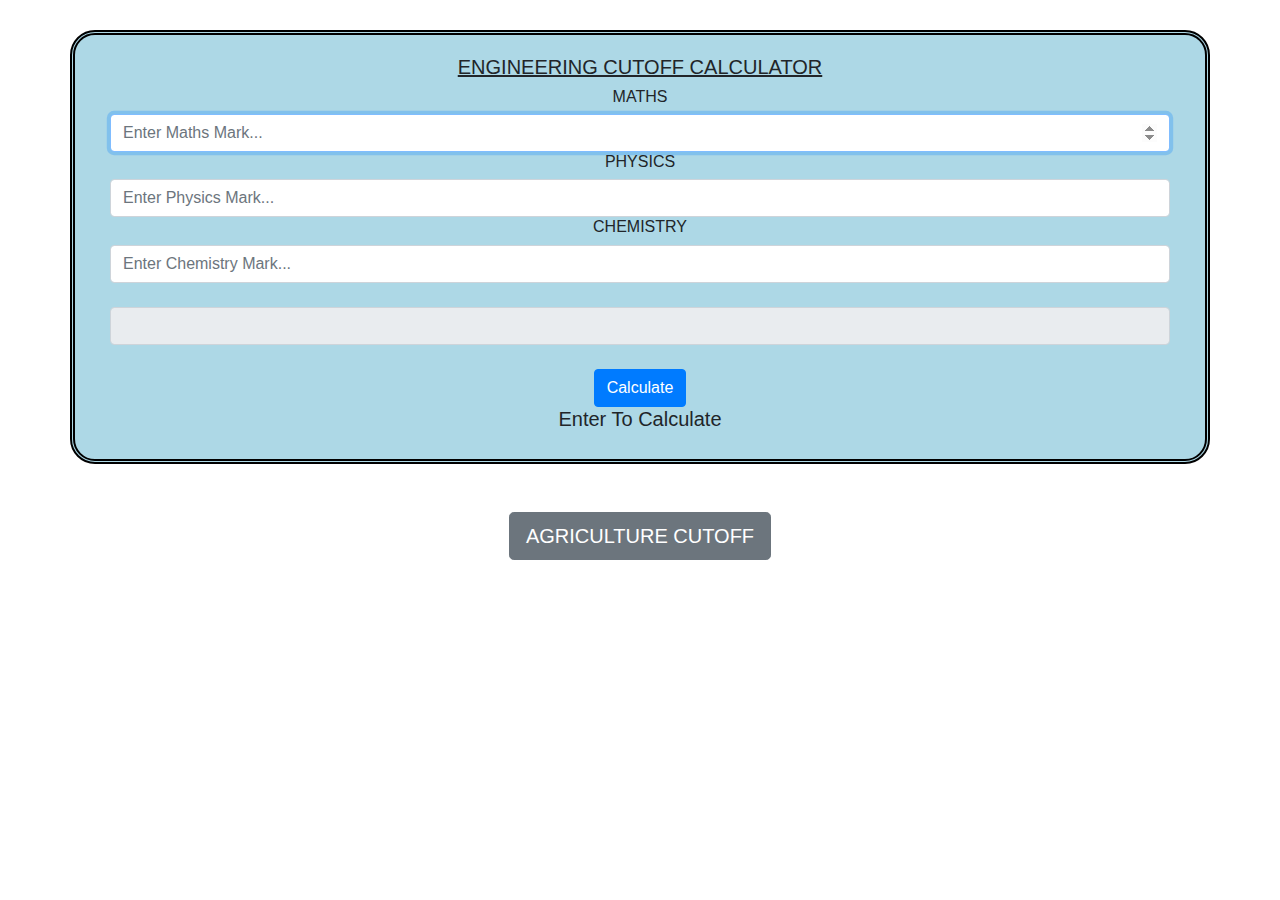
<file: index.html>
<!DOCTYPE html>
<html>
<head>
<meta name="viewport" content="width=device-width, initial-scale=1">
<link rel="stylesheet" href="https://maxcdn.bootstrapcdn.com/bootstrap/4.5.2/css/bootstrap.min.css">
<link rel="stylesheet" href="style.css">
<style>
</style>
</head>
<body>

<div class="container">
    <center><h5 class="under">ENGINEERING CUTOFF CALCULATOR</h5></center>
    <div class="col">
	 
        <div class="row-md-4 ">
            <h6>MATHS</h6>
            <input type="number" class="form-control custom-input " id="a" placeholder="Enter Maths Mark..." autofocus="autofocus">
        </div>
        <div class="row-md-4 " >
            <h6>PHYSICS</h6>
            <input type="number" class="form-control custom-input" id="b" placeholder="Enter Physics Mark...">
        </div>
        <div class="row-md-4 ">
            <h6>CHEMISTRY</h6>
            <input type="number" class="form-control custom-input" id="c" placeholder="Enter Chemistry Mark...">
        </div>
		<div class="row-md-4 ">
		<br>
            <input type="text" class="form-control custom-input" id="output" placeholder=""readonly>
        </div>
    </div>
    <br>
    <div class="text-center">
        <button type="button" class="btn btn-primary" onclick="addition()" onmouseover="message()" onmouseout="mes()">Calculate</button>
    </div>
    <div class="text-center">
	    <h5 id="message">Enter To Calculate</h5>
    </div>
</div>

<script src="eng.js">
</script>
<br>
<br>
<center><button onclick="agri()" class="btn btn-lg btn-secondary">AGRICULTURE CUTOFF</button></center>
</body>
</html>
</file>
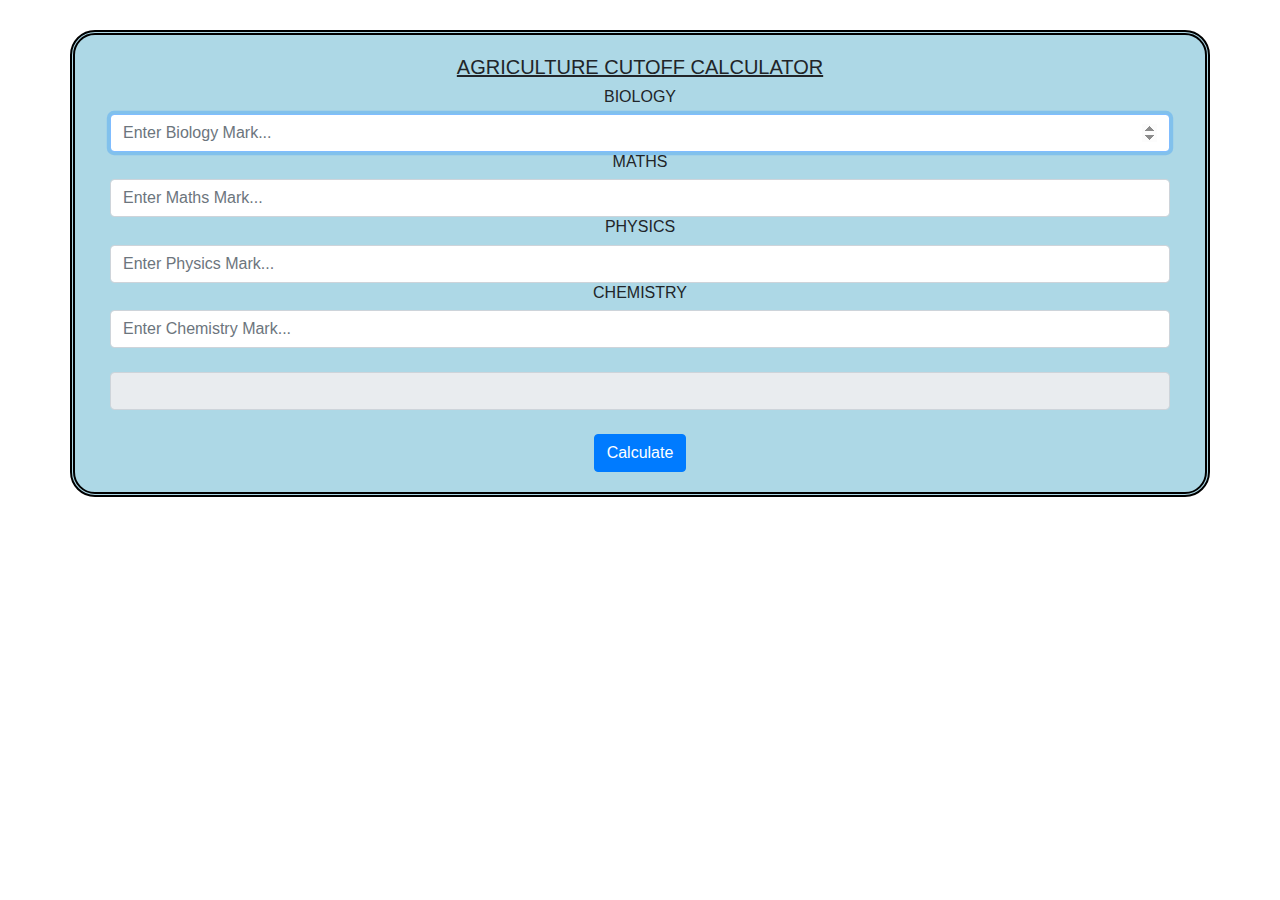
<file: agriculture.html>
</html><!DOCTYPE html>
<html>
<head>
<meta name="viewport" content="width=device-width, initial-scale=1">
<link rel="stylesheet" href="https://maxcdn.bootstrapcdn.com/bootstrap/4.5.2/css/bootstrap.min.css">
<link rel="stylesheet" href="agri.css">
<style>
</style>
</head>
<body>

<div class="container">
    <center><h5 class="under">AGRICULTURE CUTOFF CALCULATOR</h5></center>
    <div class="col">
        <div class="row-md-4 ">
            <h6>BIOLOGY</h6>
            <input type="number" class="form-control custom-input " id="a" placeholder="Enter Biology Mark..."  autofocus="autofocus">
        </div>
        <div class="row-md-4 " >
            <h6>MATHS</h6>
            <input type="number" class="form-control custom-input" id="b" placeholder="Enter Maths Mark...">
        </div>
        <div class="row-md-4 ">
            <h6>PHYSICS</h6>
            <input type="number" class="form-control custom-input" id="c" placeholder="Enter Physics Mark...">
        </div>
		<div class="row-md-4 ">
            <h6>CHEMISTRY</h6>
            <input type="number" class="form-control custom-input" id="d" placeholder="Enter Chemistry Mark...">
        </div>
		<div class="row-md-4 ">
		<br>
            <input type="text" class="form-control custom-input" id="output" placeholder=""readonly>
        </div>
    </div>
    <br>
    <div class="text-center">
        <button type="button" class="btn btn-primary" onclick="addition()">Calculate</button>
    </div>
</div>
<script src="script.js"></script>
<br>
<br>
<!--<center></h5>&#169;Developed by VIGNESHWARAN B</h5></center>-->
</body>
</html>
</file>
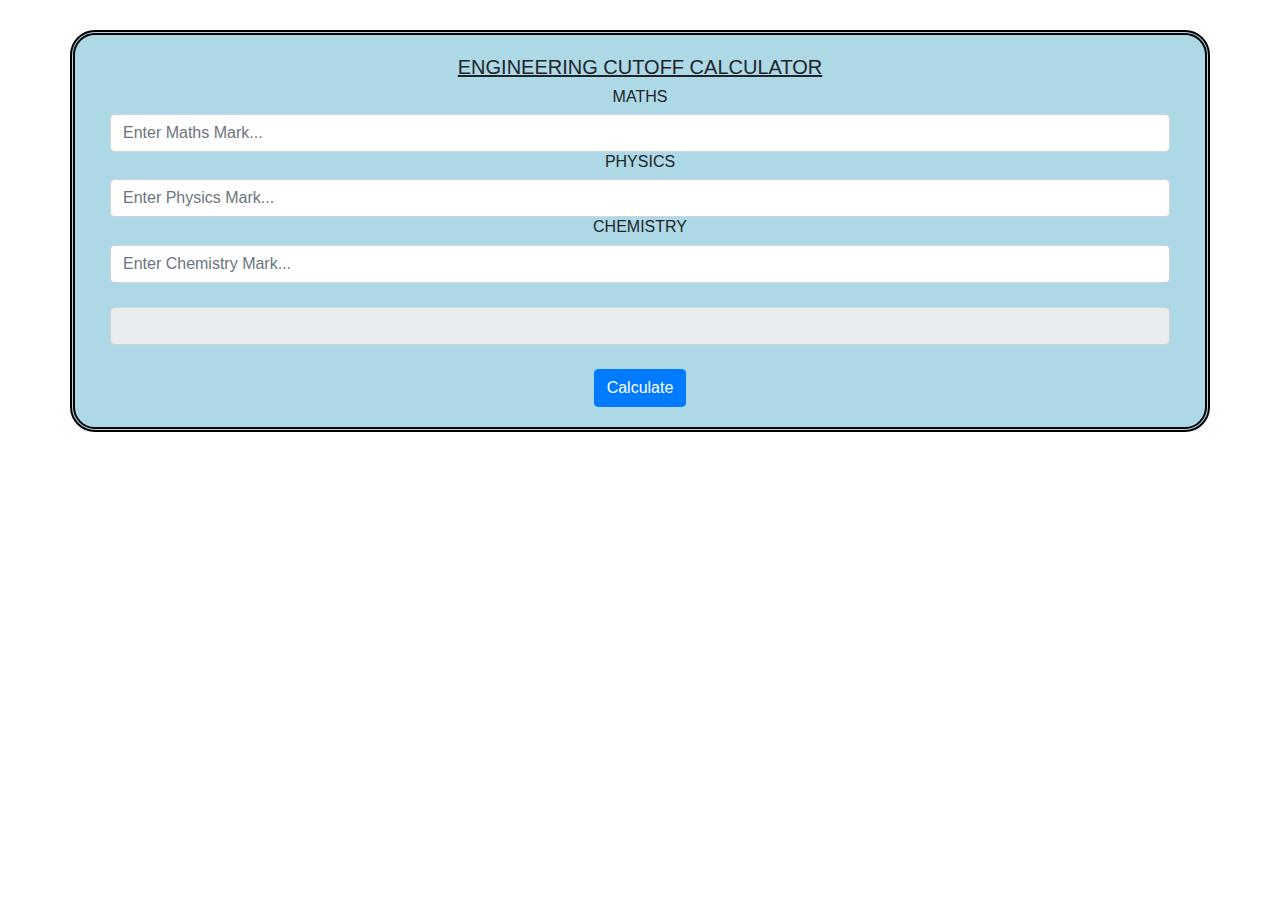
<file: cuttoff calculator.html>
<!DOCTYPE html>
<html>
<head>
<meta name="viewport" content="width=device-width, initial-scale=1">
<link rel="stylesheet" href="https://maxcdn.bootstrapcdn.com/bootstrap/4.5.2/css/bootstrap.min.css">
<style>
.container {
    border-color: black;
    background-color: lightblue;
    border-radius: 25px;
    border-style: double;
    border-width: 5px;
    margin-top: 30px;
    text-align: center;
    padding: 20px;
}

.under {
    text-decoration: underline;
}
.centerize-input {
    
    align-items: center;
    justify-content: center;
    height: 100%;
}
.custom-input {
    width: 50;  /* Adjust this value as needed */
    align-items: center;
    justify-content: center; 
}
</style>
</head>
<body>

<div class="container">
    <center><h5 class="under">ENGINEERING CUTOFF CALCULATOR</h5></center>
    <div class="col">
        <div class="row-md-4 ">
            <h6>MATHS</h6>
            <input type="number" class="form-control custom-input " id="a" placeholder="Enter Maths Mark...">
        </div>
        <div class="row-md-4 " >
            <h6>PHYSICS</h6>
            <input type="number" class="form-control custom-input" id="b" placeholder="Enter Physics Mark...">
        </div>
        <div class="row-md-4 ">
            <h6>CHEMISTRY</h6>
            <input type="number" class="form-control custom-input" id="c" placeholder="Enter Chemistry Mark...">
        </div>
		<div class="row-md-4 ">
		<br>
            <input type="number" class="form-control custom-input" id="output" placeholder=""readonly>
        </div>
    </div>
    <br>
    <div class="text-center">
        <button type="button" class="btn btn-primary" onclick="addition()">Calculate</button>
    </div>
  
</div>

<script>
function addition() {
    var A = parseFloat(document.getElementById("a").value);
    var B = parseFloat(document.getElementById("b").value);
    var C = parseFloat(document.getElementById("c").value);
    if (A > 100 || B > 100 || C > 100 || A <= 0 || B <= 0 || C <= 0)
        document.getElementById("output").innerHTML = "INVALID INPUT";
    else
	{
        document.getElementById("output").placeholder="<h4>CUTTOFF:"+(A + B / 2 + C / 2)+"</H4>";
		
		}
}
</script>

</body>
</html>
</file>
<file: style.css>
.container {
    border-color: black;
    background-color: lightblue;
    border-radius: 25px;
    border-style: double;
    border-width: 5px;
    margin-top: 30px;
    text-align: center;
    padding: 20px;
}

.under {
    text-decoration: underline;
}
.centerize-input {
    
    align-items: center;
    justify-content: center;
    height: 100%;
}
.custom-input {
    width: 100%;  /* Adjust this value as needed */
    align-items: center;
    justify-content: center; 
}
</file>
<file: agri.css>
.container {
    border-color: black;
    background-color: lightblue;
    border-radius: 25px;
    border-style: double;
    border-width: 5px;
    margin-top: 30px;
    text-align: center;
    padding: 20px;
}

.under {
    text-decoration: underline;
}
.centerize-input {
    
    align-items: center;
    justify-content: center;
    height: 100%;
}
.custom-input {
    width: 100%;  /* Adjust this value as needed */
    align-items: center;
    justify-content: center; 
}
</file>
